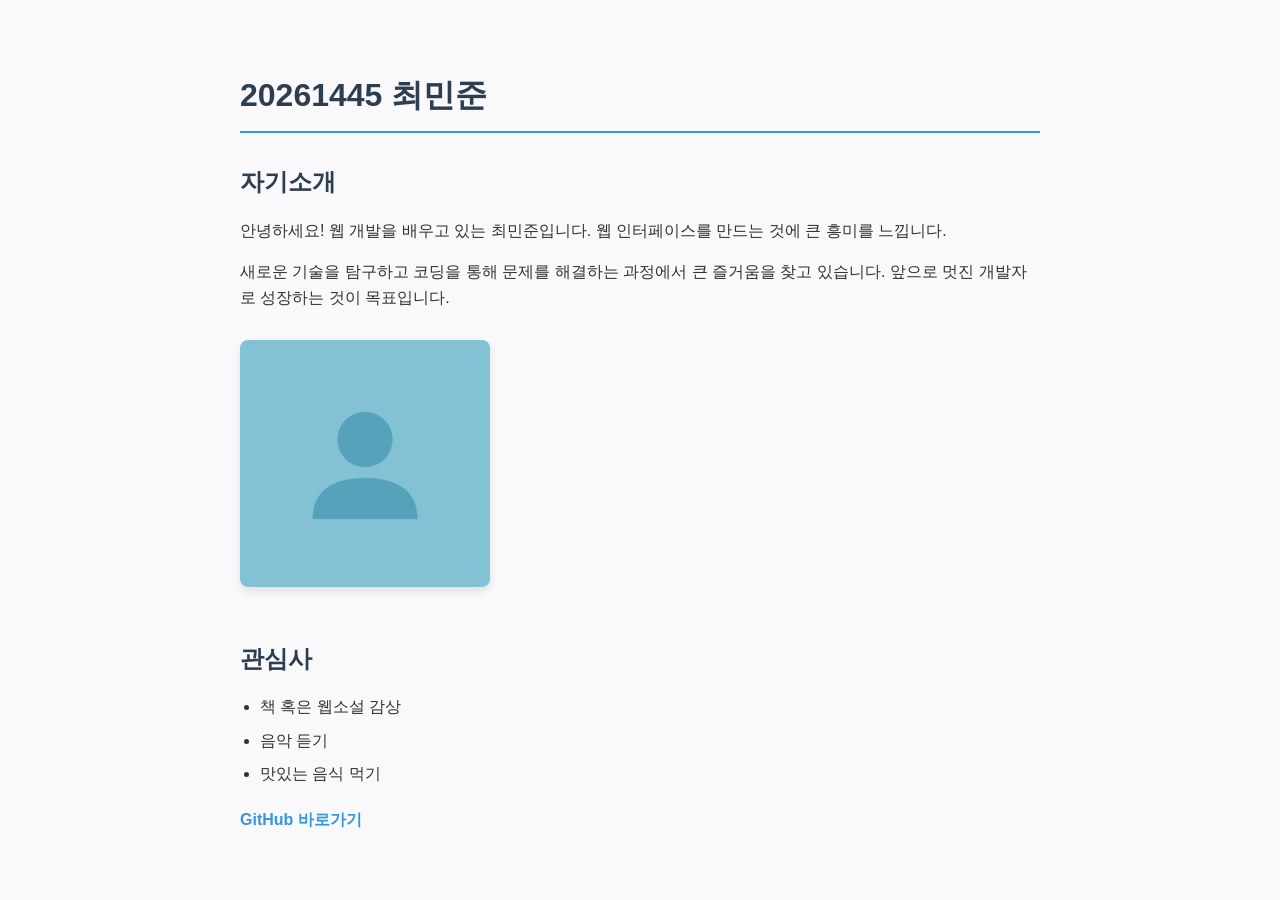
<file: javascript/자기소개/index.html>
<!DOCTYPE html>
<html lang="ko">
<head>
    <meta charset="UTF-8">
    <title>최민준 - 자기소개</title>
    <link rel="stylesheet" href="styles.css">
</head>
<body>
    <h1>20261445 최민준</h1>
    
    <h2 id="about">자기소개</h2>
    <p>안녕하세요! 웹 개발을 배우고 있는 최민준입니다. 웹 인터페이스를 만드는 것에 큰 흥미를 느낍니다.</p>
    <p>새로운 기술을 탐구하고 코딩을 통해 문제를 해결하는 과정에서 큰 즐거움을 찾고 있습니다. 앞으로 멋진 개발자로 성장하는 것이 목표입니다.</p>

    <img src="profile.jpg" alt="내 프로필 사진">

    <h2 id="interests">관심사</h2>
    <ul>
        <li>책 혹은 웹소설 감상</li>
        <li>음악 듣기</li>
        <li>맛있는 음식 먹기</li>
    </ul>

        <p></p>
    <a href="https://github.com" target="_blank">GitHub 바로가기</a>
</body>
</html>
</file>
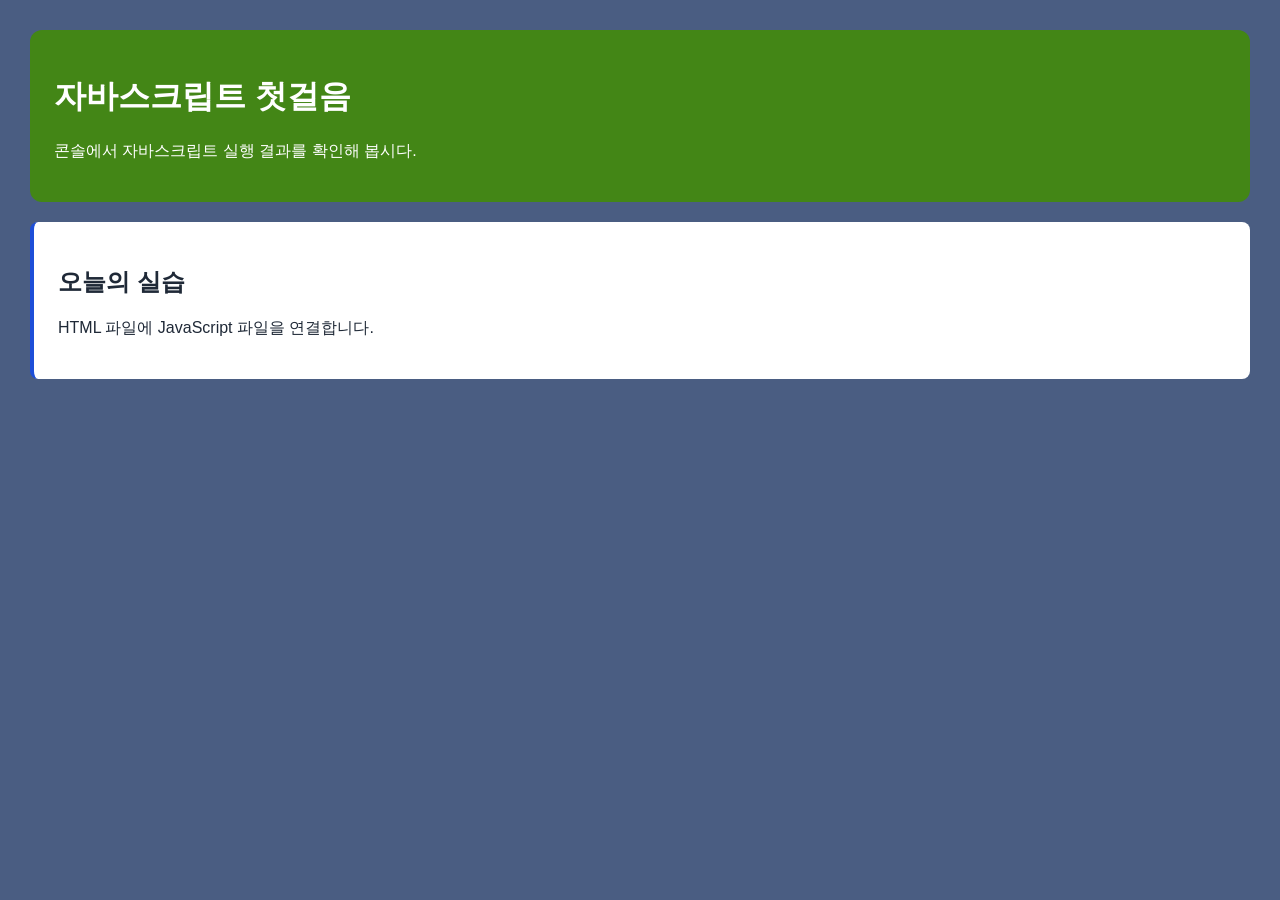
<file: javascript/자바스크립트 첫걸음/index.html>
<!DOCTYPE=html>
<html lang="ko">
<head>
 <meta charset="UTF-8"> 
 <meta name="viewport" content="width=device-width, initial-scale=1.0">
 <title>자바스크립트 1주차</title>
 <link rel="stylesheet" href="style.css">
 <script src="script.js" defer></script>
</head>
<body>
 <header>
    <h1>자바스크립트 첫걸음</h1>
    <p>콘솔에서 자바스크립트 실행 결과를 확인해 봅시다.</p>
 </header>

<main>
    <section class="notice">
        <h2>오늘의 실습</h2>
        <p>HTML 파일에 JavaScript 파일을 연결합니다.</p>
    </section>
   </main>
 </body>
</html>
</file>
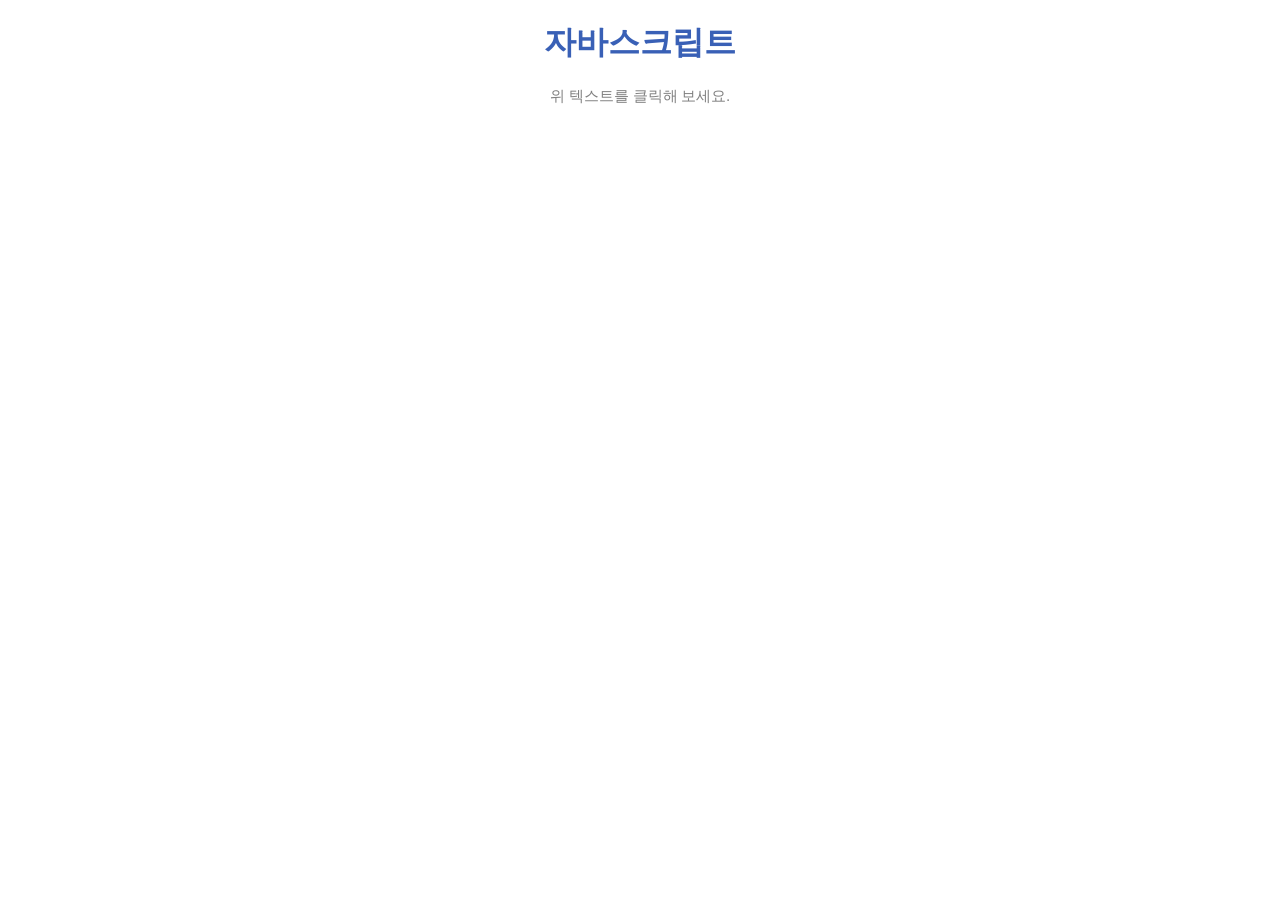
<file: javascript/3rd/3rdtest.html>
<!DOCTYPE html>
<html lang="ko">
<head>
    <meta charset="UTF-8">
    <meta name="viewport" content="width=device-width, initial-scale=1.0">
    <title>글자색 바꾸기</title>
    <link rel="stylesheet" href="3rdtest.css">
</head>
<body>
    <h1 id="heading">자바스크립트</h1>
    <p id="text">위 텍스트를 클릭해 보세요.</p>

    <script>
        var heading = document.querySelector("#heading");
        heading.onclick = function() {
            heading.style.color = "red";
            <!--purple, brown, cyan, magenta, navy-->
        };
    </script>

</body>

</html>
</file>
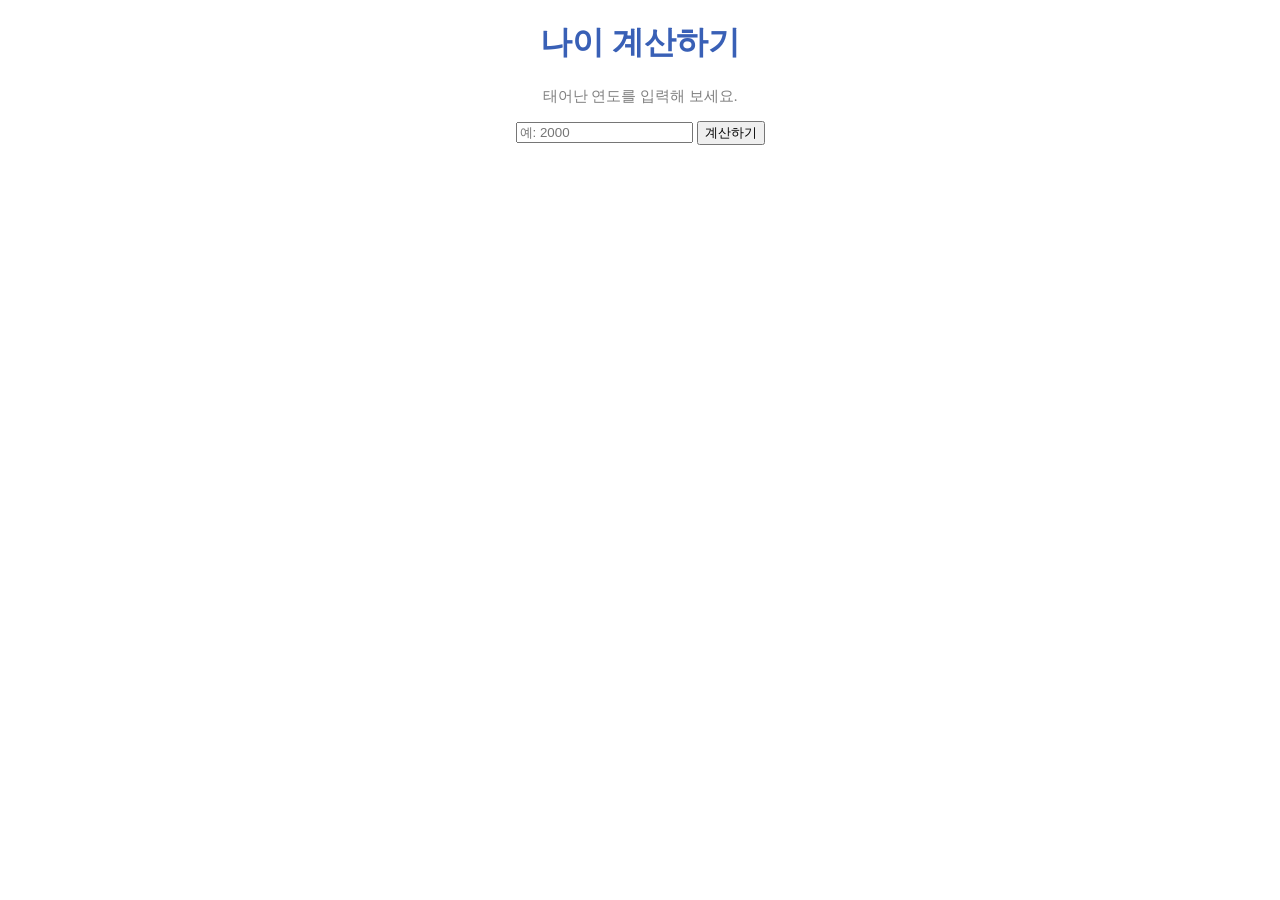
<file: javascript/3rd/age-calculater.html>
<!DOCTYPE html>
<html lang="ko">
<head>
    <meta charset="UTF-8">
    <meta name="viewport" content="width=device-width, initial-scale=1.0">
    <title>나이 계산하기</title>
    <link rel="stylesheet" href="3rdtest.css">
</head>
<body>
    <h1 id="heading">나이 계산하기</h1>
    <p id="text">태어난 연도를 입력해 보세요.</p>

    <input id="birthYear" type="number" placeholder="예: 2000">
    <button id="calculateButton">계산하기</button>
    <h2 id="result"></h2>

    <script>
        var birthYear = document.querySelector("#birthYear");
        var calculateButton = document.querySelector("#calculateButton");
        var result = document.querySelector("#result");
        var currentYear = new Date().getFullYear();
        calculateButton.onclick = function() {
            var age = currentYear - Number(birthYear.value);

            result.textContent ="당신의 나이는 "+ age + "세입니다.";
        };
    </script>
</body>
</html>
</file>
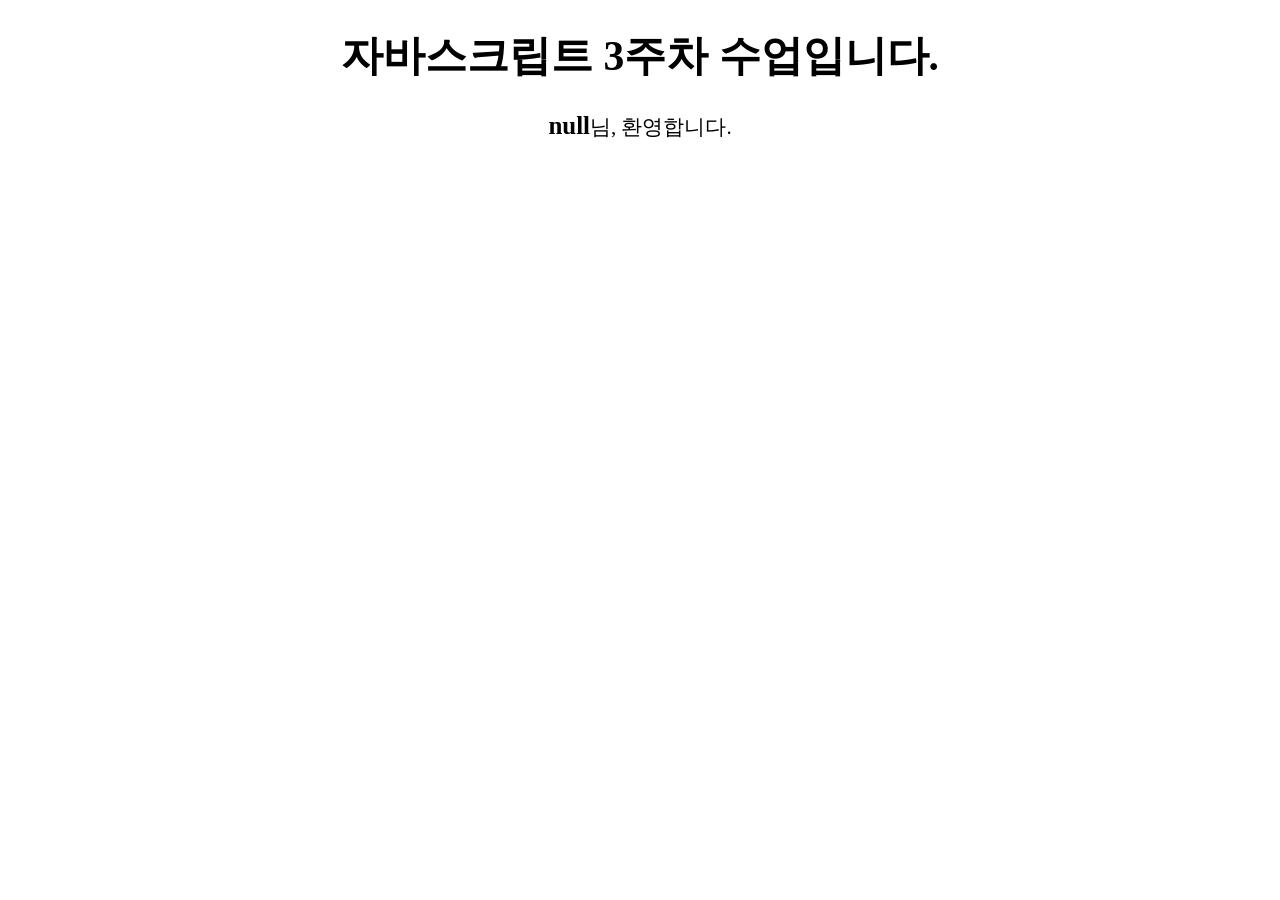
<file: javascript/3rd/greeting-result.html>
<!DOCTYPE html>
<html lang="ko">
<head>
    <meta charset="UTF-8">
    <meta name="viewport" content="width=device-width, initial-scale=1.0">
    <meta http-equiv="X-UA-Compatible" content="ie=edge">
    <title>Welcome</title>
   <style>
    body {
        font-size: 1.3em;
        text-align: center;
    }
   </style>
</head>
<body>
    <h1>자바스크립트 3주차 수업입니다.</h1>
    <script>
        var name = prompt("이름을 입력하세요.");
        document.write("<b><big>" + name + "</big></b>님, 환영합니다.");
    </script>
</body>
</html>
</file>
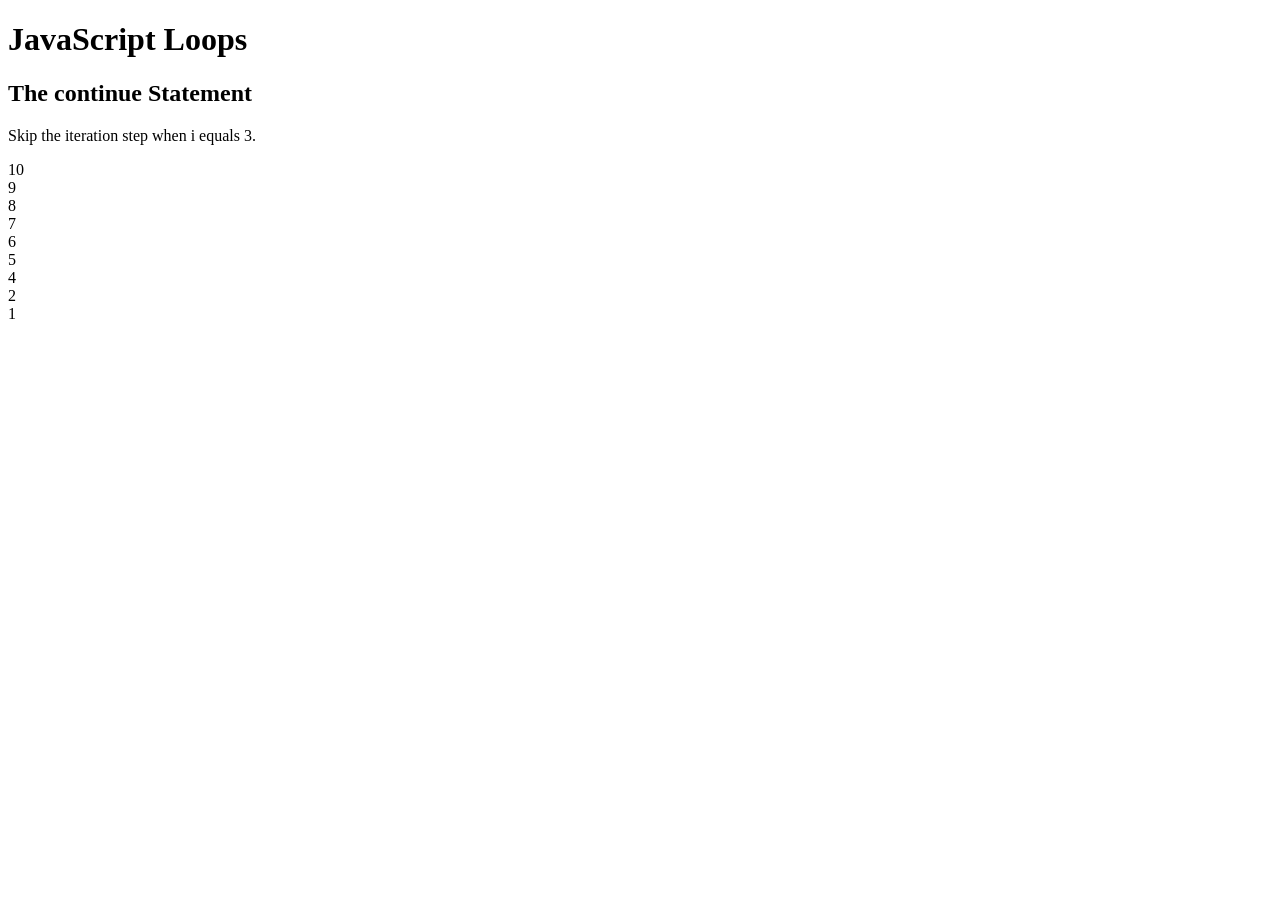
<file: javascript/js/6th.html>
<!DOCTYPE html>
<html>
<body>
<h1>JavaScript Loops</h1>
<h2>The continue Statement</h2>

<p>Skip the iteration step when i equals 3.</p>

<p id="demo"></p>

<script>
let text = "";

for (let i = 10; i >= 1; i--) {
  if (i === 3) { continue; }
  text += i*1 + "<br>";
}

document.getElementById("demo").innerHTML = text;
</script>

</body>
</html>
</file>
<file: javascript/자기소개/styles.css>
body {
    font-family: 'Apple SD Gothic Neo', 'Malgun Gothic', sans-serif;
    background-color: #f9f9fb;
    color: #333333;
    line-height: 1.6;
    max-width: 800px;
    margin: 0 auto;
    padding: 40px 20px;
}

h1, h2 {
    color: #2c3e50;
    margin-top: 30px;
    margin-bottom: 15px;
}

h1 {
    border-bottom: 2px solid #3498db;
    padding-bottom: 10px;
}

p {
    margin-bottom: 15px;
}

img {
    max-width: 250px;
    border-radius: 8px;
    box-shadow: 0 4px 8px rgba(0, 0, 0, 0.1);
    margin: 15px 0;
}

ul {
    padding-left: 20px;
    margin-bottom: 20px;
}

ul li {
    margin-bottom: 8px;
}

a {
    color: #3498db;
    text-decoration: none;
    font-weight: bold;
    transition: color 0.2s ease-in-out;
}

a:hover {
    color: #1d6fa5;
    text-decoration: underline;
}
</file>
<file: javascript/자바스크립트 첫걸음/style.css>
body {
    margin: 0;
    padding: 30px;
    font-family: Arial, "Noto Sans", sans-serif;
    background-color: #4a5d82;
    color: #1f2937;
}

header {
    padding: 24px;
    border-radius: 12px;
    background-color: #438616;
    color: white;
}
.notice {   
    padding: 24px;
    border-radius: 8px;
    border-left: 4px solid #1d4ed8;
    background-color: white;
    margin-top: 20px;
}

script 예제
</file>
<file: javascript/3rd/3rdtest.css>
body {
    text-align: center;
}
#heading {
    color: rgb(57, 96, 182);
}
#text {
    color: gray;
    font-size: 15px;
}
</file>
